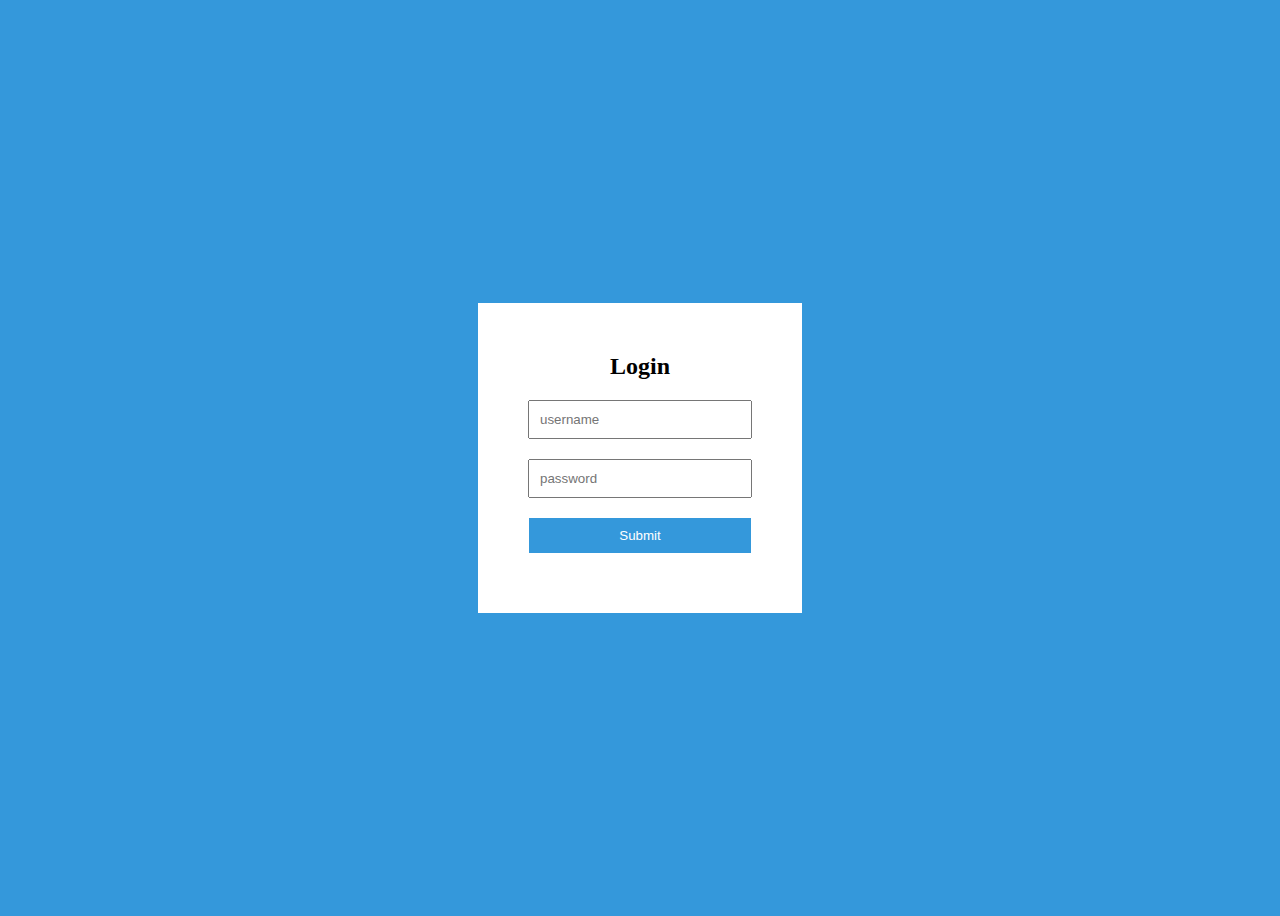
<file: js/form/form.html>
<!DOCTYPE html>
<html lang="en">
<head>
    <meta charset="UTF-8">
    <meta http-equiv="X-UA-Compatible" content="IE=edge">
    <meta name="viewport" content="width=device-width, initial-scale=1.0">
    <title>form validation</title>
    <style>

body{
    background-color: #3498db;
    display: flex;
    justify-content: center;
    align-items: center;
    height: 100vh;
}
#form-container{
    background-color: white;
    padding: 50px;
    text-align: center;
}
h2{
    margin: 0px 0px 10px 0px;
}
input{
    width: 200px;
    margin: 10px 0px;
    padding: 10px;
}
input[type="submit"]{
    width: 222px;
    background-color: #3498db;
    border: 0px;
    color: white;
}
.error{
    color: red;
    margin: 0;
    text-align: left;
}

    </style>
</head>
<body>
    <div id="form-container">
        <h2>Login</h2>
        <form action="" onsubmit="return Validatefrom()">
            <input type="text" placeholder="username" id="username"><br>
            <p id="usererror" class="error"></p>
            <input type="password" placeholder="password" id="password"><br>
            <p id="passError" class="error"></p>

            <input type="submit">
        </form>
    </div>

    <script>
        let username = document.getElementById("username");

        let password = document.getElementById("password");
        let flag = 1;

        function Validatefrom(){
            if(username.value == ""){
                document.getElementById("usererror").innerHTML = "user name is empty" 
                flag =0;
            }else if(username.value.length<3){
                document.getElementById("usererror").innerHTML = "user name require min 3char";
                flag =0;
            }else{
                document.getElementById("usererror").innerHTML = "";
                flag =1;
            }
            if(password.value==""){
                document.getElementById("passError").innerHTML = "password is empty";
                flag =0;

            }else{
                document.getElementById("passError").innerHTML = "";
                flag =1;
            }
            if(flag){
                return true;
            }else{
                return false;
            }
        }

    </script>
    
</body>
</html>
</file>
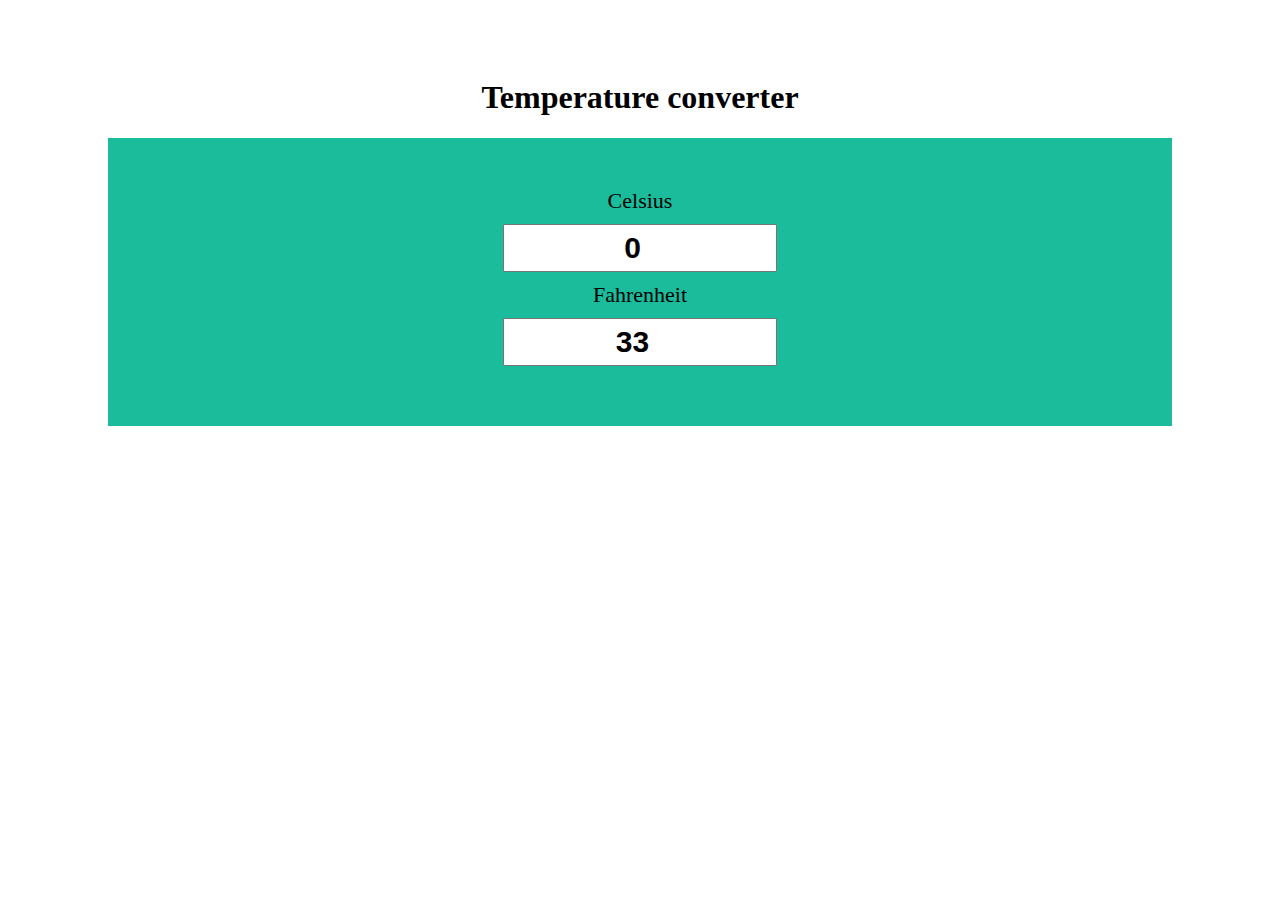
<file: js/js2/temp.html>
<!DOCTYPE html>
<html lang="en">
<head>
    <meta charset="UTF-8">
    <meta http-equiv="X-UA-Compatible" content="IE=edge">
    <meta name="viewport" content="width=device-width, initial-scale=1.0">
    <title>Temp converter</title>
    <style>
        body{
            padding: 50px 100px;
        }
        h1{
            text-align: center;
        }
        #container{
            text-align: center;
            background-color: #1abc9c;
            padding: 50px;
        }
        .input-div{
            /* display: inline-block; */
        }
        .inp{
            padding: 5px 10px;
            margin: 10px;
            font-size: 30px;
            font-weight: bold;
            width: 250px;
            text-align: center;
        }
        label{
            font-size: 22px;
        }
        
    </style>
</head>
<body>
    <h1>Temperature converter</h1>

    <div id="container">
        <label>Celsius</label><br>
        <div class="input-div">
  <input type="number" value="0" id="cel" class="inp">
        </div>
        <div class="input-div">
            <label>Fahrenheit</label><br>
            <input type="number" value="33" id="fah" class="inp">

        </div>
    </div>

    
    <script src="temp.js"></script>

</body>
</html>
</file>
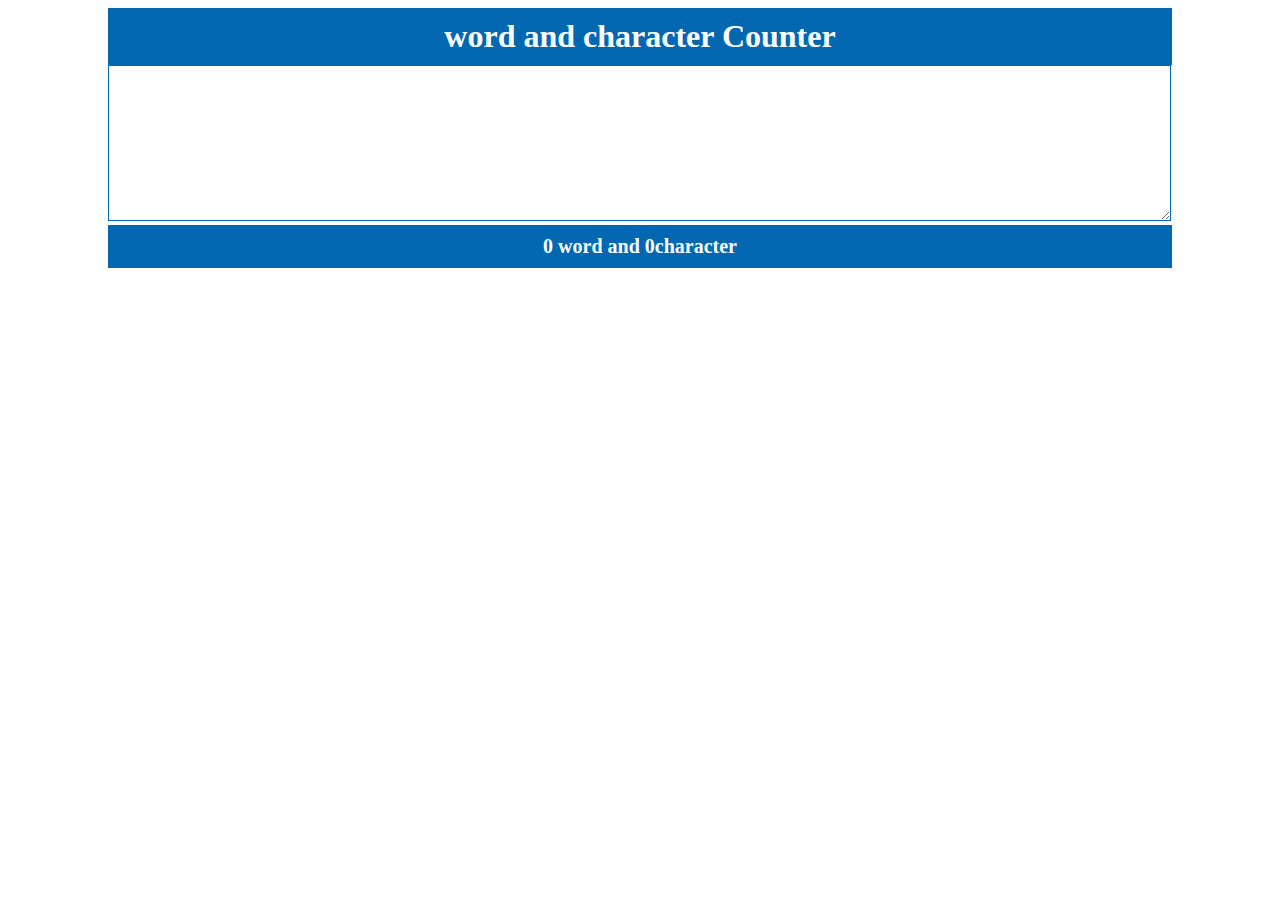
<file: js/worldcon/world.html>
<!DOCTYPE html>
<html lang="en">
<head>
    <meta charset="UTF-8">
    <meta http-equiv="X-UA-Compatible" content="IE=edge">
    <meta name="viewport" content="width=device-width, initial-scale=1.0">
    <title>world counter</title>
    <style>
        body{
            padding: 0px 100px;
        }
        h1{
            text-align: center;
            background-color: #0067b0;
            color: white;
            padding: 10px;
            margin: 0;
        }
        #textbox{
      width: 99.3%;
      border-color: #0067b0;
        }
        p{
            text-align: center;
            background-color: #0067b0;
            font-size: 20px;
            font-weight: bold;
            color: white;
            padding: 10px;
            margin: 0px;
        }

    </style>
</head>
<body>
    <h1>word and character Counter</h1>
    <textarea  id="textbox" cols="30" rows="10"></textarea>
    <p>
       <span id="word">0</span> word and
       <span id="char"> 0</span>character
    </p>
    
    <script>
let textbox =document.getElementById('textbox');

textbox.addEventListener('input',function(){
    var text = this .value;
    let char = text.length;
    document.getElementById("char").innerHTML = char;

   text= text.trim();
    let words = text.split(" ")
    let cleanlist = words.filter(function(elm){
        return elm != "";
    })
   
    document.getElementById("word").innerHTML = cleanlist.length;

})
 

    </script>
</body>
</html>
</file>
